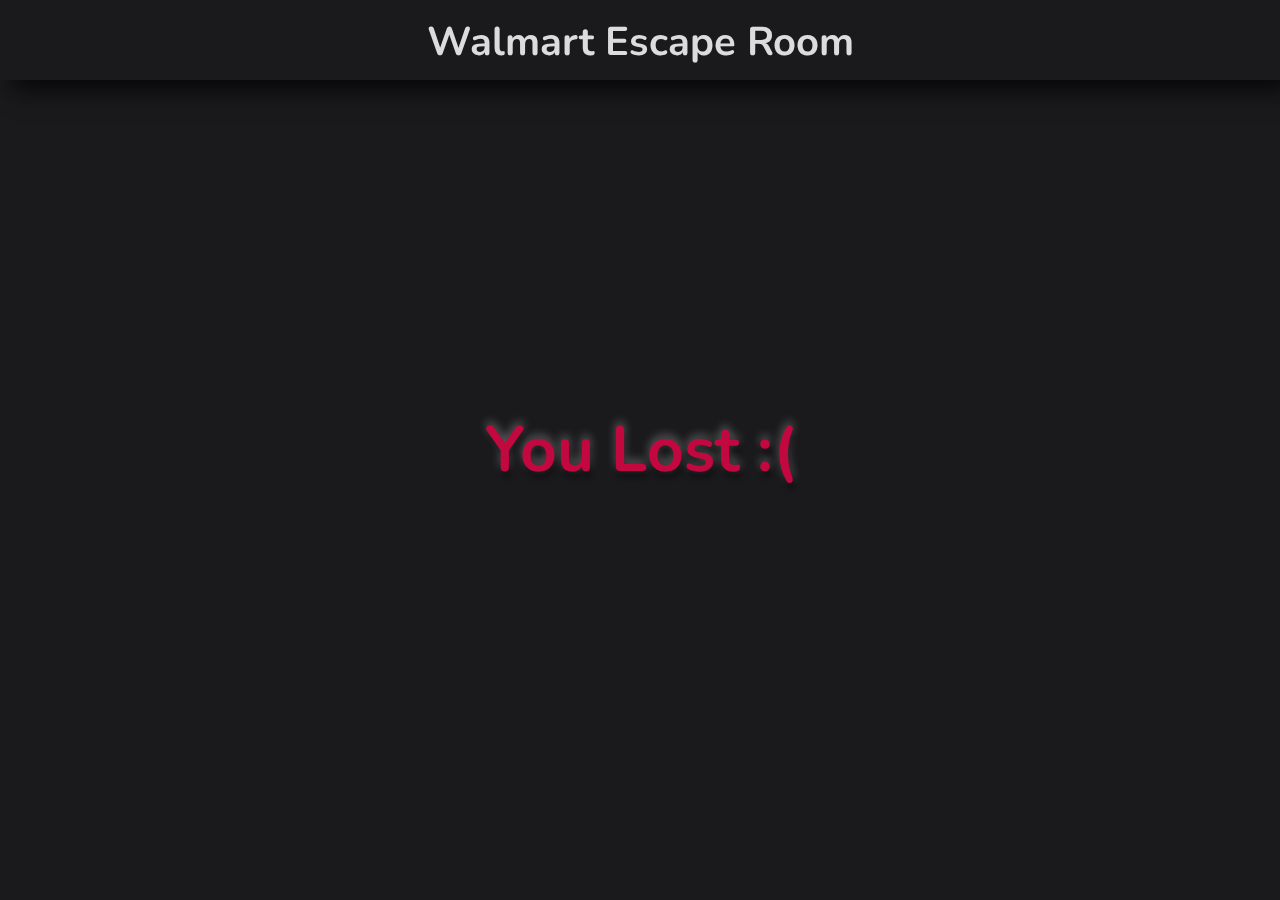
<file: lose.html>
<!DOCTYPE html>
<html>
<head>
	<meta charset="utf-8">
	<meta name="viewport" content="width=device-width, initial-scale=1.0">
	<title>So bad</title>
	<link rel="stylesheet" type="text/css" href="style.css">
</head>
<body class="lose-body">
	<nav class="nav">
		<a href="index.html" class="logo">
			<h1 class="logo-title">Walmart Escape Room</h1>
		</a>
	</nav>
	<div class="lose-div">
		<h1 class="lose">You Lost :(</h1>
	</div>
</body>
</html>
</file>
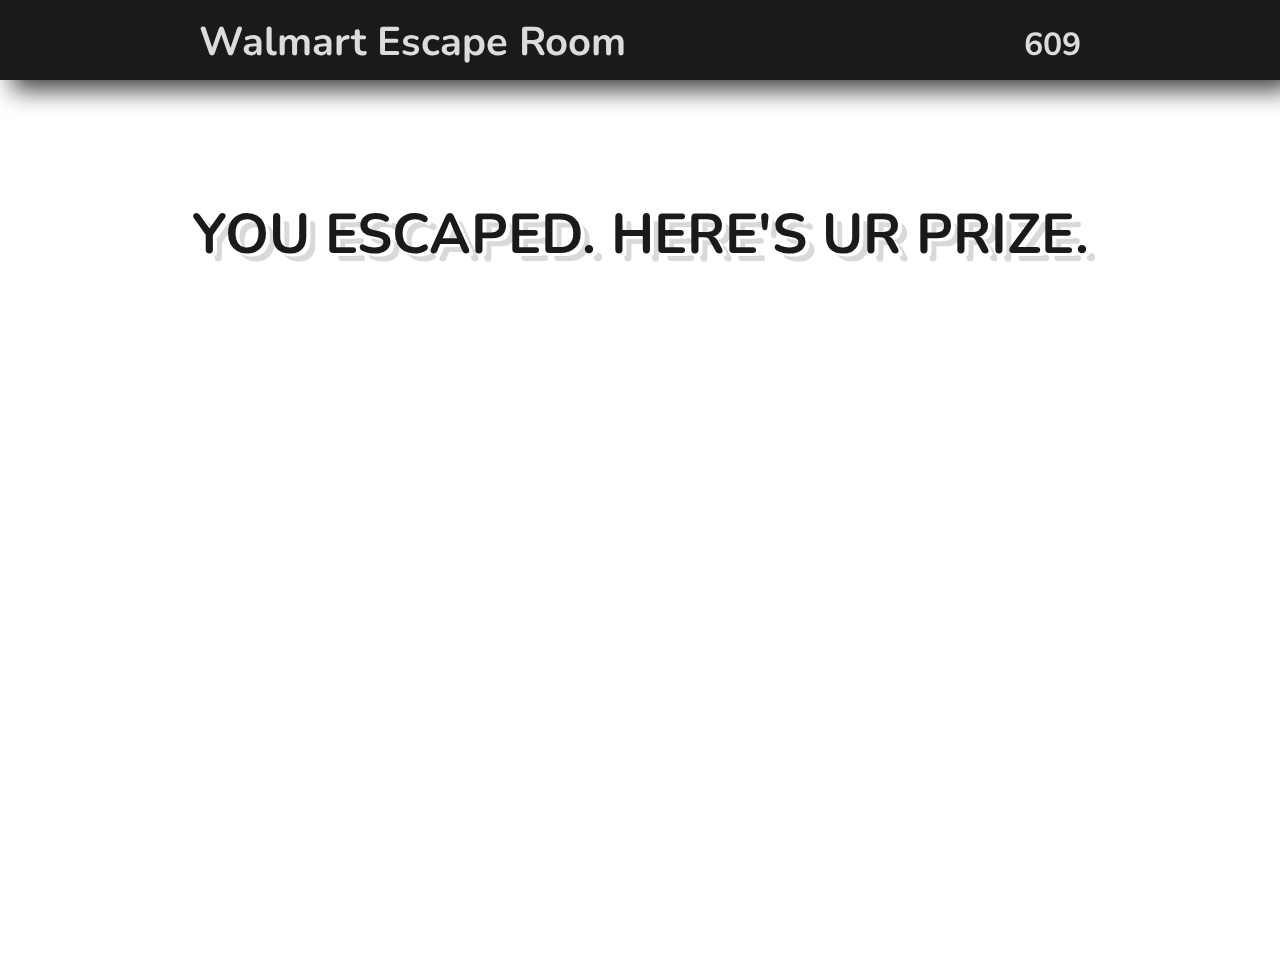
<file: win.html>
<!DOCTYPE html>
<html>
<head>
	<meta name="viewport" content="width=device-width, initial-scale=1.0">
	<meta charset="utf-8">
	<link rel="stylesheet" type="text/css" href="style.css">
</head>
<body>
	<nav class="nav">
		<a href="index.html" class="logo">
			<h1 class="logo-title">Walmart Escape Room</h1>
		</a>

		<ul class="timer-ul">
			<li class="ul-item"><h1 id="countdown" class="timer">609</h1></li>
		</ul>
	</nav>

	<div class="win-cont">
		<div class="win">
			<div class="words-cont">
				<h1 class="title-text">
					You Escaped. Here's ur prize.
				</h1>
			</div>

			<div class="vid-cont">
				<div class="vid-div">
					<iframe width="760" height="425" src="https://www.youtube.com/embed/dQw4w9WgXcQ?autoplay=1" title="YouTube video player" frameborder="0" allow="accelerometer; autoplay; clipboard-write; encrypted-media; gyroscope; picture-in-picture" allowfullscreen></iframe>
				</div>
			</div>
		</div>
	</div>
</body>
</html>
</file>
<file: style.css>
@import url('https://fonts.googleapis.com/css2?family=Nunito:ital,wght@1,700&display=swap');

:root{
	--background-color: #1a1a1d;
	--text-color:  #6f2232;
	--title-color:  #C3073F;
	--tiny-text: #DCDCDC;
	--title-font: 'Nunito', sans-serif;
	--white-color:  #F5F5F5;
	--grey-color: #696969;
}

*{
	margin: 0;
	padding: 0;
	box-sizing: border-box;
}

html{
	scroll-behavior: smooth;
}

a{
	text-decoration: none;
}

.mega-cont{
	display: flex;
	flex-direction: column;
	justify-content: center;
	align-content: center;
	background: var(--background-color);
}

.home-div{
	display: flex;
	justify-content: center;
	align-content: center;
	flex-direction: column;
	height: 100vh;
}

.nav{
	display: flex;
	justify-content: space-around;
	align-items: center;
	position: fixed;
	z-index: 10000;
	height: 5rem;
	left: 0;
	top: 0;
	width: 100%;
	background: var(--background-color);
	box-shadow: 12px 10px 23px 0px rgba(0,0,0,0.75);
	-webkit-box-shadow: 12px 10px 23px 0px rgba(0,0,0,0.75);
	-moz-box-shadow: 12px 10px 23px 0px rgba(0,0,0,0.75);
}

.logo-title{
	padding-top: .25rem;
	font-family: var(--title-font);
	font-size: 2.5rem;
	color: var(--tiny-text);
	transition: all ease .5s;
}

.timer{
	padding-top: .5rem;
	font-size: 2rem;
	color: var(--tiny-text);
	font-family: var(--title-font);
	transition: all ease .5s;
}

.logo-title:hover{
	text-shadow: 5px 5px 3px rgba(195, 7, 63, 1);
}

.timer:hover{
	cursor: pointer;
	text-shadow: 5px 5px 3px rgba(195, 7, 63, 1);
}

.ul-item{
	list-style: none;
}

.home-title-div{
	display: flex;
	justify-content: center;
	align-items: center;
}

.home-title{
	letter-spacing: 7.5px;
	transition: all ease .5s;
	font-size: 7.5rem;
	text-align: center;
	color: #fcedd8;
	font-family: var(--title-font);
	font-weight: 700;
    text-shadow: 5px 5px 0px #eb452b, 
                 10px 10px 0px #efa032, 
                 15px 15px 0px #46b59b, 
                 20px 20px 0px #017e7f, 
                 25px 25px 0px #052939, 
                 30px 30px 0px #c11a2b, 
                 35px 35px 0px #c11a2b, 
                 40px 40px 0px #c11a2b, 
                 45px 45px 0px #c11a2b;
}

.home-title:hover{
	cursor: pointer;
	transform: scale(1.1);
}

.wave{
	position: absolute;
	bottom: 0;
	left: 0;
	width: 100%;
	height: 100px;
	background: url(wave.png);
	background-size: 1000px 100px;
}

.wave.wave1{
	animation: animate 30s linear infinite;
	z-index: 1000;
	opacity: 0.9;
	animation-delay: 0s;
	bottom: 0;
}

.wave.wave2{
	animation: animate2 15s linear infinite;
	z-index: 999;
	opacity: 0.5;
	animation-delay: -5s;
	bottom: 10px;
}

.wave.wave3{
	animation: animate 30s linear infinite;
	z-index: 998;
	opacity: 0.2;
	animation-delay: -2s;
	bottom: 15px;
}

.wave.wave4{
	animation: animate2 5s linear infinite;
	z-index: 997;
	opacity: 0.7;
	animation-delay: -5s;
	bottom: 20px;
}

@keyframes animate{
	0%{
		background-position-x: 0;
	}

	100%{
		background-position-x: 1000px;
	}
}

@keyframes animate2{
	0%{
		background-position-x: 0;
	}

	100%{
		background-position-x: -1000px;
	}
}

.home-button-div{
	padding-top: 7.5rem;
	position: relative;
	display: flex;
	justify-content: center;
	align-items: center;
}

.home-button{
	box-shadow: 10px 10px 18px 0px rgba(0,0,0,0.75);
	-webkit-box-shadow: 10px 10px 18px 0px rgba(0,0,0,0.75);
	-moz-box-shadow: 10px 10px 18px 0px rgba(0,0,0,0.75);
	display: flex;
	align-items: center;
	justify-content: center;
	height: 5rem;
	width: 17rem;
	background: var(--title-color);
	border-radius: 10px;
	transition: all ease 0.5s;
	z-index: 1;
}

.button-text{
	font-size: 1.5rem;
	color: var(--tiny-text);
	font-family: var(--title-font);
	z-index: 0;
}

.home-button:hover{
	box-shadow: 17px 16px 30px 0px rgba(0,0,0,0.56);
	-webkit-box-shadow: 17px 16px 30px 0px rgba(0,0,0,0.56);
	-moz-box-shadow: 17px 16px 30px 0px rgba(0,0,0,0.56);
	transform: scale(1.15);
	opacity: .85;
}

.lose-body{
	background: var(--background-color);
	height: 100vh;
	display: flex;
	justify-content: center;
	align-items: center;
}

.lose-div{
	display: flex;
	justify-content: center;
	align-items: center;
}

.lose{
	text-shadow: 2px 7px 5px rgba(0,0,0,0.3), 
    0px -4px 10px rgba(255,255,255,0.3);
	font-family: var(--title-font);
	color: var(--title-color);
	font-size:  4rem;
	transition: all ease .5s;
}

.lose:hover{
	cursor: pointer;
	text-shadow: ;
	transform: scale(1.1);
}

.rules-sec{
	display: grid;
	justify-content: center;
	align-items: center;
	height: 110vh;
	background: var(--white-color);
}

.rules-div{
	display: flex;
	justify-content: center;
	align-items: center;
	margin-right: 5rem;
	margin-left:  5rem;
	margin-top: 4rem;
	margin-bottom: 5rem;
}

.title-div{
	display: flex;
	justify-content: center;
	align-items: center;
	text-align: center;
}

.title-text-div{
	margin-top: 10rem;
}

.title-text{
	text-transform: uppercase;
	font-size: 3.5rem;
	font-family: var(--title-font);
	color: --text-color;
	text-shadow: 4px 3px 0px #fff,
	9px 8px 0px rgba(0,0,0,0.15);
	transition: all ease .5s;
	color: var(--background-color);
}

.title-text:hover{
	transform: scale(1.1);
	cursor: pointer;
}

.img-div-rules{
	display: flex;
	justify-content: center;
	align-items: center;
	margin-left: 5rem;
	width: 50%;
}

.img{
	border-radius: 10px;
	transform: scale(0.8);
	transition: all ease .5s;
	box-shadow: 16px 16px 15px 4px rgba(0,0,0,0.46);
	-webkit-box-shadow: 16px 16px 15px 4px rgba(0,0,0,0.46);
	-moz-box-shadow: 16px 16px 15px 4px rgba(0,0,0,0.46);
}

.img:hover{
	box-shadow: 31px 30px 25px 8px rgba(0,0,0,0.38);
	-webkit-box-shadow: 31px 30px 25px 8px rgba(0,0,0,0.38);
	-moz-box-shadow: 31px 30px 25px 8px rgba(0,0,0,0.38);
	transform: scale(0.85);
	cursor: pointer;
}

.text-div-rules{
	text-align: center;
	display: grid;
	justify-content: center;
	align-items: center;
	margin-left: 2.5rem;
	margin-right: 2.5rem;
	width: 50%;
}

.rules-text{
	font-size: 1.25rem;
	font-family: var(--title-font);
	color: var(--grey-color);
	text-shadow: 4px 3px 0px #fff,
	9px 8px 0px rgba(0,0,0,0.15);
}

.ending{
	display: flex;
	flex-direction: column;
	justify-content: center;
	align-items: center;
}

.ending-cont{
	display: flex;
	flex-direction: column;
	justify-content: center;
	align-items: center;
	margin-top: 4rem;
	margin-bottom: 4rem;
	margin-left: 3.5rem;
	margin-right: 3.5rem;
	height: 60vh;
}

.hints-div{
	display: flex;
	justify-content: center;
	align-items: center;
	margin-top: 5rem;
	margin-bottom: 4rem;
}

.hint-button{
	display: flex;
	justify-content: center;
	align-items: center;
	border-radius: 10px;
	width: 15rem;
	height: 5rem;
	background-color: var(--title-color);
	box-shadow: rgba(0, 0, 0, 0.17) 0px -23px 25px 0px inset, 
	rgba(0, 0, 0, 0.15) 0px -36px 30px 0px inset, 
	rgba(0, 0, 0, 0.1) 0px -79px 40px 0px inset, 
	rgba(0, 0, 0, 0.06) 0px 2px 1px, rgba(0, 0, 0, 0.09) 0px 4px 2px, 
	rgba(0, 0, 0, 0.09) 0px 8px 4px, rgba(0, 0, 0, 0.09) 0px 16px 8px, 
	rgba(0, 0, 0, 0.09) 0px 32px 16px;
	transition: all ease .5s;
}

.hint-button:hover{
	transform: scale(1.1);
}

.btn-2{
	margin-left: 10rem;
}

.btn-3{
	margin-left: 10rem;
}

.hint-text{
	font-size: 2rem;
	color: var(--tiny-text);
	font-family: var(--title-font);
}

.textbox{
	margin-top: 4rem;
	display: flex;
	flex-direction: column;
	justify-content: center;
	align-items: center;
}

.numbers-input{
	width: 20rem;
	height: 4rem;
	font-size: 1.5rem;
	text-align: center;
	border-radius: 10px;
	transition: all ease .5s;
	box-shadow: rgba(0, 0, 0, 0.4) 0px 30px 90px;
}

.numbers-input:hover{
	box-shadow: rgba(0, 0, 0, 0.56) 0px 22px 70px 4px;
    transform: scale(1.1);
}

.enter-button{
	width: 7rem;
	height: 3rem;
	display: flex;
	align-items: center;
	justify-content: center;
	margin-top: 3rem;
	background-color: var(--title-color);
	box-shadow: rgba(0, 0, 0, 0.17) 0px -23px 25px 0px inset, 
	rgba(0, 0, 0, 0.15) 0px -36px 30px 0px inset, 
	rgba(0, 0, 0, 0.1) 0px -79px 40px 0px inset, 
	rgba(0, 0, 0, 0.06) 0px 2px 1px, rgba(0, 0, 0, 0.09) 0px 4px 2px, 
	rgba(0, 0, 0, 0.09) 0px 8px 4px, rgba(0, 0, 0, 0.09) 0px 16px 8px, 
	rgba(0, 0, 0, 0.09) 0px 32px 16px;
	transition: all ease .5s;
	border-radius: 10px;
}

.enter-button:hover{
	transform: scale(1.1);
}

.win-cont{
	height: 100vh;
	padding-top: 7.5rem;
}

.win{
	margin-top: 1.5rem;
	margin-left: 5rem;
	margin-right: 5rem;
	margin-bottom: 5rem;
	display: flex;
	flex-direction: column;
	justify-content: center;
	align-items: center;
}

.words-cont{
	display: flex;
	justify-content: center;
	align-items: center;
	flex-direction: column;
	height: 20vh;
	margin-bottom: 2.5rem;
	text-align: center;
}

.vid-cont{
	height: 65vh;
	margin-top: 0.5rem;
}

.hei{
	display: flex; align-items: center; justify-content: center; padding-left: 50%; padding-bottom: 20px; bottom: 0; position: absolute; color: #f5f5f5; font-size: 2rem; font-family: var(--title-font); z-index: 997;
}

.hidden{
	position: absolute; z-index: 0; font-size: 1.5rem; font-family: var(--title-font); color: #808080; padding-bottom: 3.7rem;
}

@media screen and (max-width: 869px){
	body{
		width: 100%;
	}

	.logo-title{
		font-size: 1.25rem;
	}

	.timer{
		font-size: 1.5rem;
	}

	.home-title{
		font-size: 4rem;
	}

	.home-button-div{
		padding-top: 4rem;
	}

	.home-button{
		width: 15rem;
		height: 3.69rem;
	}

	.wave.wave1{
		bottom: 0;
		height: 80px;
	}

	.wave.wave2{
		bottom: 5px;
		height: 80px;
	}

	.wave.wave3{
		bottom: 10px;
		height: 80px;
	}

	.wave.wave4{
		bottom: 15px;
		height: 80px;
	}

	.hei{
		font-size: 20px;
		padding-bottom: 1.5rem
	}

	.hidden{
		padding-bottom: 2.69rem;
		font-size: 20px;
	}

	.home-title-div{
		padding-right: 1.69rem;
	}

	.logo{
		width: 150px;
		text-align: center;
	}

	.lose{
		font-size: 2rem;
		margin-left: 2rem;
		margin-right: 2rem;
		text-align: center;
	}

	.rules-div{
		flex-direction: column;
		margin-top: 0;
		padding-top: 0;
		margin-right: 2rem;
		margin-left: 2rem;
		margin-bottom: 3rem;
	}

	.title-div{
		margin-top: 2.5rem;
	}

	.title-text-div{
		margin-top: 2.5rem;
	}

	.img{
		transform: scale(0.55);
	}

	.img:hover{
		transform: scale(0.60);
	}

	.img-div-rules{
		margin-left: 0;
	}

	.rules-text{
		font-size: 1.15rem;
	}

	.rules-sec{
		height: 200vh;
	}

	.text-div-rules{
		width: 100vw;
		padding-right: 3rem;
		padding-left: 3rem;
		display: flex;
		align-items: center;
		justify-content: center;
		margin: 0;
	}

	.image-div-rules{
		width: 100vw;
		display: flex;
		justify-content: center;
		align-content: center;
	}

	.ending-cont{
		margin-top: 1.5rem;
		margin-bottom: 1.5rem;
		margin-left: 1.5rem;
		margin-right: 1.5rem;
		height: 100vh;
	}

	.hints-div{
		margin-top: 2.5rem;
		margin-bottom: 2rem;
		flex-direction: column;
	}

	.btn-2{
		margin-left: 0;
		margin-top: 3rem;
	}

	.btn-3{
		margin-left: 0;
		margin-top: 3rem;
	}

	.reveal-div{
		width: 100vw;
	}

	.nav{
		width: 100vw;
	}

	.title-text{
		font-size: 2rem;
	}

	iframe{
		width: 310px;
		height: 200px;
	}
}
</file>
